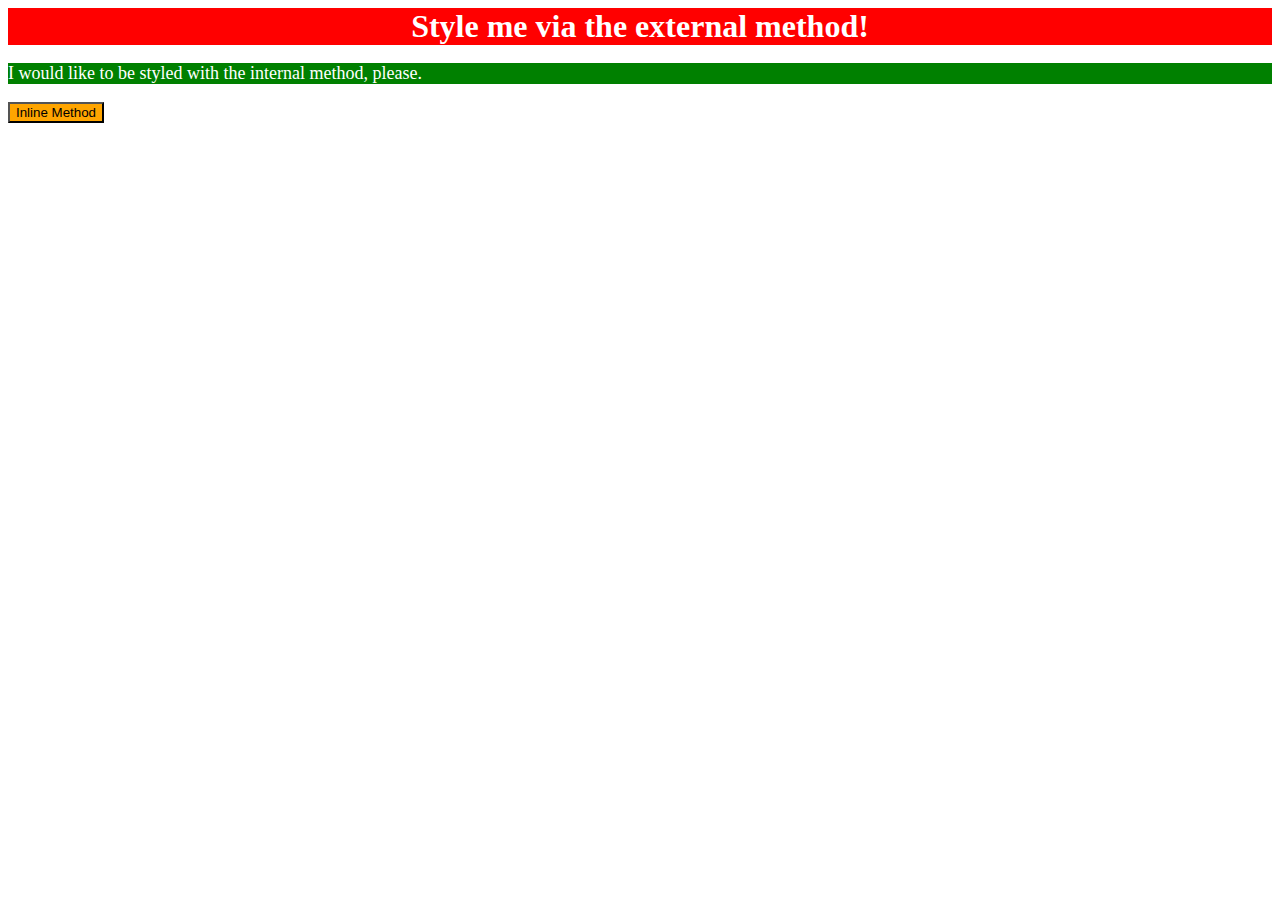
<file: foundations/intro-to-css/01-css-methods/index.html>
<!DOCTYPE html>
<html lang="en">
  <head>
    <meta charset="UTF-8">
    <meta http-equiv="X-UA-Compatible" content="IE=edge">
    <meta name="viewport" content="width=device-width, initial-scale=1.0">
    <link rel="stylesheet" href="style.css">
    <title>Methods for Adding CSS</title>
  </head>
  
  <style>
    p {
    background-color: green;
    color: white;
    font-size: 18px;
  }  
  </style>
  <body>
    <div>Style me via the external method!</div>
    <p>I would like to be styled with the internal method, please.</p>
    <button style="background-color: orange; font: size 18px;">Inline Method</button>
  </body>
</html>
</file>
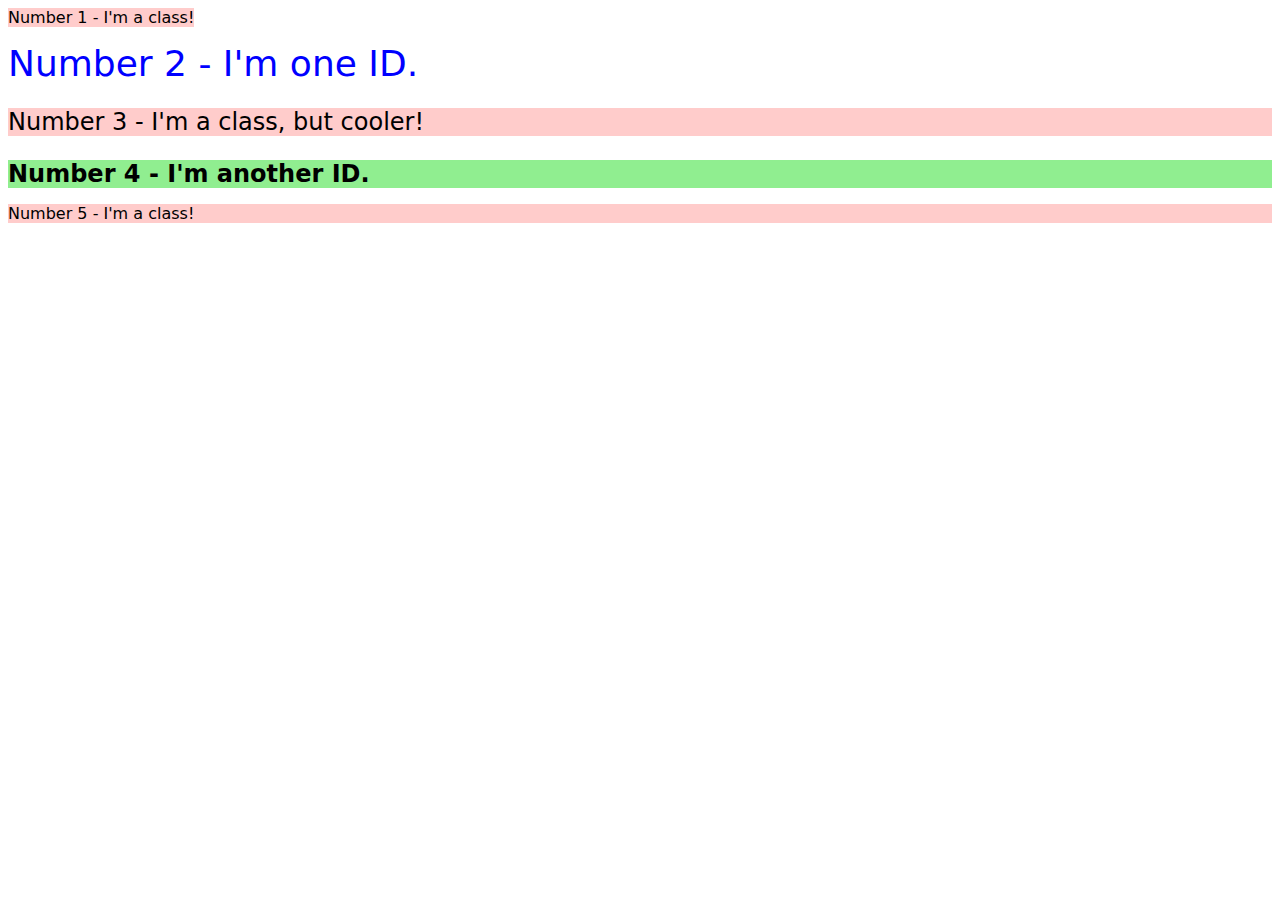
<file: foundations/intro-to-css/02-class-id-selectors/index.html>
<!DOCTYPE html>
<html lang="en">
  <head>
    <meta charset="UTF-8">
    <meta http-equiv="X-UA-Compatible" content="IE=edge">
    <meta name="viewport" content="width=device-width, initial-scale=1.0">
    <title>Class and ID Selectors</title>
    <link rel="stylesheet" href="style.css">
  </head>
  <body>
    <pc class="odd">Number 1 - I'm a class!</p>
    <div id="two">Number 2 - I'm one ID.</div>
    <p class="odd adjust-font-size">Number 3 - I'm a class, but cooler!</p>
    <div id="four">Number 4 - I'm another ID.</div>
    <p class="odd">Number 5 - I'm a class!</p>
  </body>
</html>
</file>
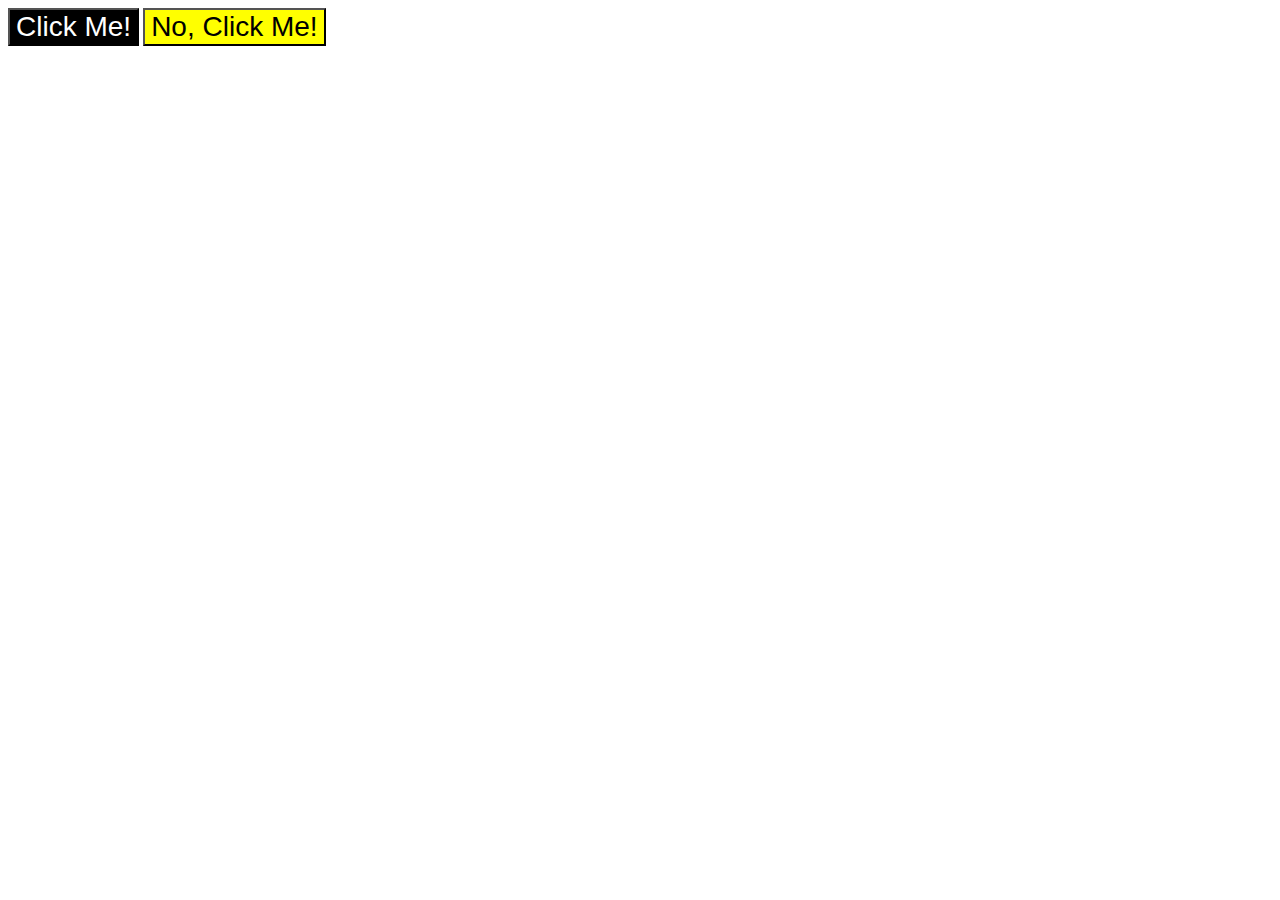
<file: foundations/intro-to-css/03-grouping-selectors/index.html>
<!DOCTYPE html>
<html lang="en">
  <head>
    <meta charset="UTF-8">
    <meta http-equiv="X-UA-Compatible" content="IE=edge">
    <meta name="viewport" content="width=device-width, initial-scale=1.0">
    <title>Grouping Selectors</title>
    <link rel="stylesheet" href="style.css">
  </head>
  <body>
    <button class="first">Click Me!</button>
    <button class="second">No, Click Me!</button>
  </body>
</html>
</file>
<file: foundations/intro-to-css/01-css-methods/style.css>
div {
    background-color: red;
    color: white;
    font-size: 32px;
    text-align: center;
    font-weight: bold;
}
</file>
<file: foundations/intro-to-css/02-class-id-selectors/style.css>
.odd {
    background-color: rgb(255, 204, 203);
    font-family: Verdana, "DejaVu Sans", sans-serif;
}

.adjust-font-size {
    font-size: 24px;

}

#two {
    color: #0000FF;
    font-size: 36px;
}


#four {
    background-color: #90EE90;
    font-size: 24px;
    font-weight: bold;
}
</file>
<file: foundations/intro-to-css/03-grouping-selectors/style.css>
.first {
    background-color: #000000;
    color: #FFFFFF;
}

.second {
    background-color: #FFFF00;
}

.first, .second {
    font-size: 28px;
    font-family: Helvetica, 'Times New Roman', sans-serif;
}
</file>
